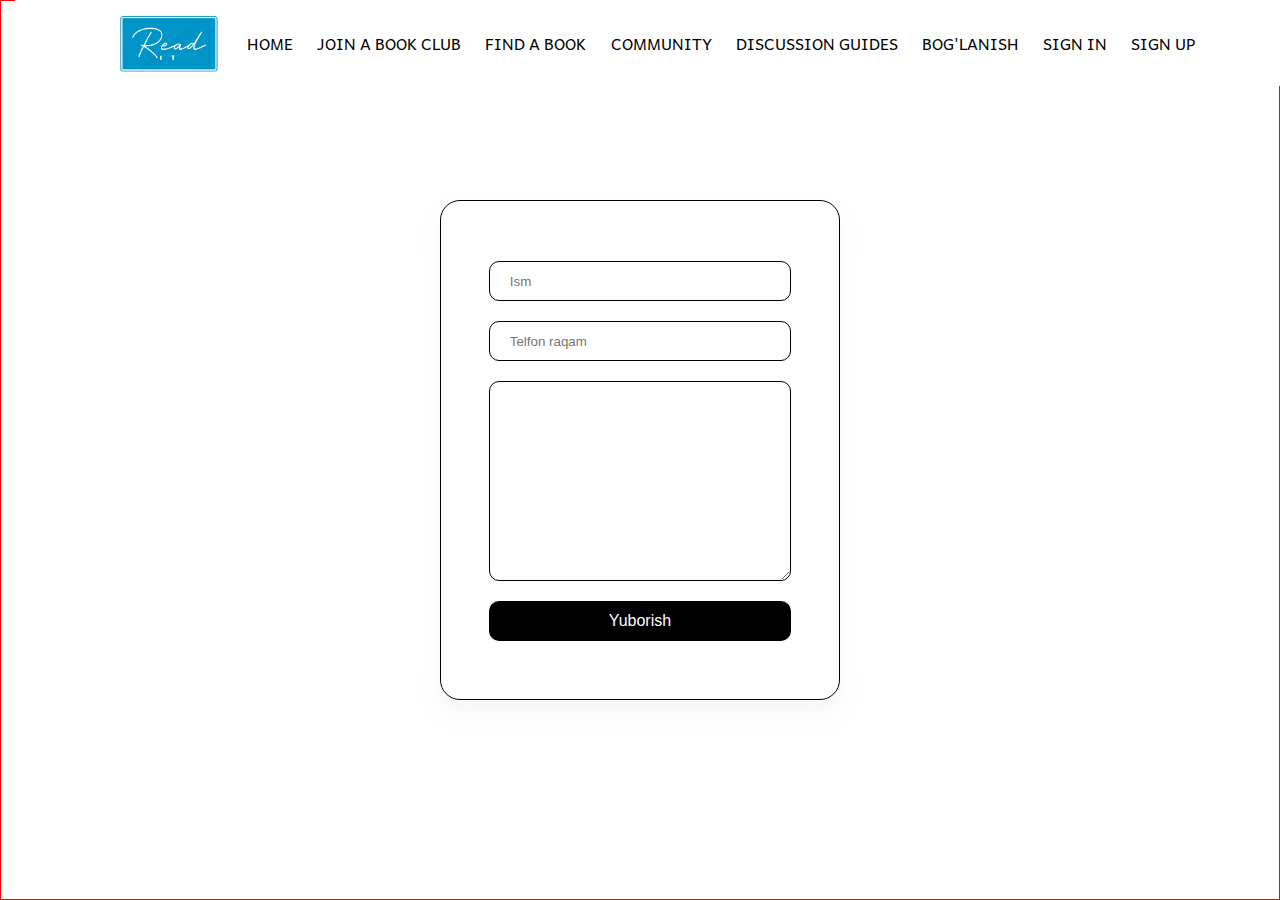
<file: boglanish.html>
<!DOCTYPE html>
<html lang="en">

<head>
    <meta charset="UTF-8">
    <meta name="viewport" content="width=device-width, initial-scale=1.0">
    <title>Document</title>
    <link rel="stylesheet" href="./assets/css/boglanish.css">
    <link rel="preconnect" href="https://fonts.googleapis.com">
    <link rel="preconnect" href="https://fonts.gstatic.com" crossorigin>
    <link href="https://fonts.googleapis.com/css2?family=Andika&display=swap" rel="stylesheet">
</head>

<body>
    <div>
        <div class="container">
            <div class="navbar">

                <img class="logo" src="./assets/media/logo.png" alt="">

                <a href="./index.html">HOME</a>
                <a href="#">JOIN A BOOK CLUB</a>
                <a href="#">FIND A BOOK</a>
                <a href="#">COMMUNITY</a>
                <a href="#">DISCUSSION GUIDES</a>
                <a href="./boglanish.html">BOG'LANISH</a>
                <a href="./login.html">SIGN IN</a>
                <a href="./signup.html">SIGN UP</a>

            </div>
        </div>
        <main>
            <form action="">
                <input type="text" placeholder="Ism">
                <input type="number" placeholder="Telfon raqam">
                <textarea name="" id="" cols="30" rows="10" placeholder="Xabar qoldiring">

                        </textarea>

                <button>Yuborish</button>
            </form>
        </main>
    </div>

</body>

</html>
</file>
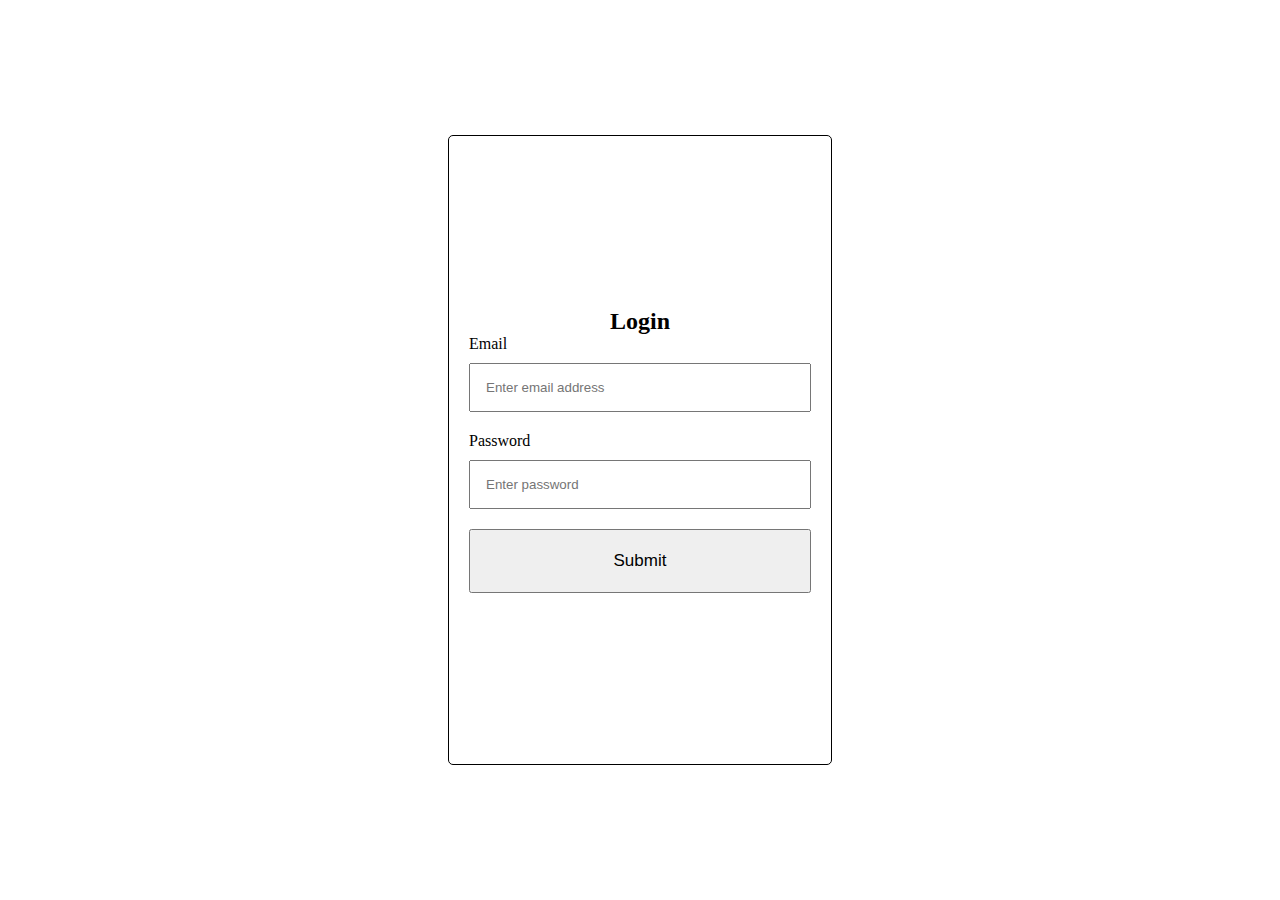
<file: login.html>
<!DOCTYPE html>
<html lang="en">

<head>
    <meta charset="UTF-8">
    <meta name="viewport" content="width=device-width, initial-scale=1.0">
    <link rel="stylesheet" href="./assets/css/home.css">
    <title>Document</title>
</head>

<body>
    <div class="signup">
        <form class="signup-inner" action="javascript:void(0)">
            <h2>Login</h2>

            <label for="email">Email</label>
            <input type="email" name="email" id="email" placeholder="Enter email address">

            <label for="password">Password</label>
            <input type="password" name="password" id="password" placeholder="Enter password">

            <button type="submit">Submit</button>
        </form>
    </div>
</body>

</html>
</file>
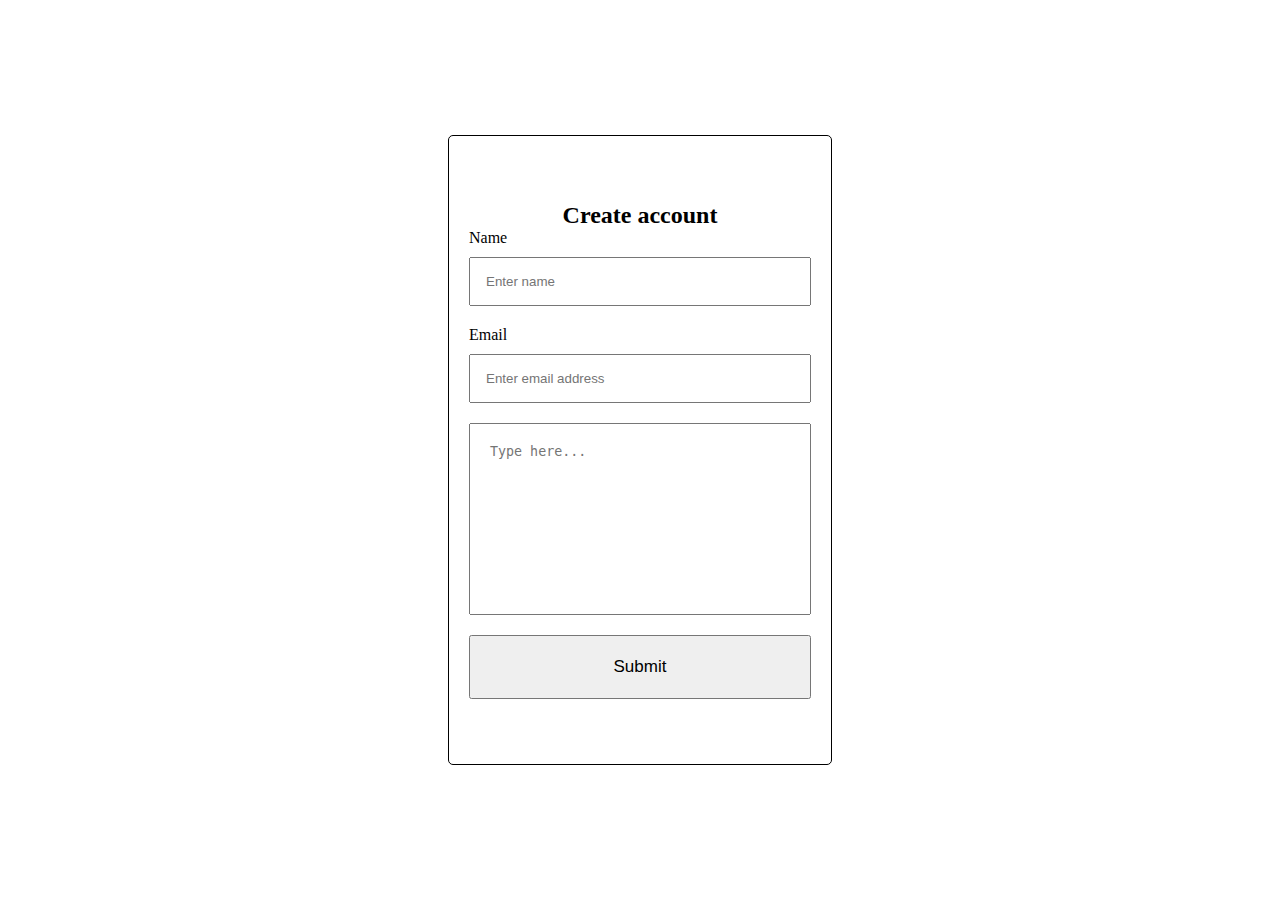
<file: signup.html>
<!DOCTYPE html>
<html lang="en">

<head>
    <meta charset="UTF-8">
    <meta name="viewport" content="width=device-width, initial-scale=1.0">
    <link rel="stylesheet" href="./assets/css/home.css">
    <title>Document</title>
</head>

<body>
    <div class="signup">
        <form class="signup-inner" action="javascript:void(0)">
            <h2>Create account</h2>
            <label for="name">Name</label>
            <input type="text" id="name" placeholder="Enter name">

            <label for="email">Email</label>
            <input type="email" name="email" id="email" placeholder="Enter email address">

            <textarea name="textarea" id="textarea" cols="30" rows="10" placeholder="Type here..."></textarea>

            <button type="submit">Submit</button>
        </form>
    </div>
</body>

</html>
</file>
<file: assets/css/boglanish.css>
* {
    margin: 0;
    padding: 0;
    box-sizing: border-box;
}

.container {
    max-width: 1440px;
    width: 100%;
    padding: 0 15px;
    margin: 0 auto;
    box-sizing: border-box;
}

.logo {
    width: 10%;
}

.navbar {
    top: 0;
    font-family: 'Andika', sans-serif;
    padding: 10px 100px;
    background-color: white;
    position: fixed;
    z-index: 10;
    width: 100%;
    display: flex;
    align-items: center;
    justify-content: space-between;
}

.navbar a {
    color: black;
    text-decoration: none;
}

.navbar a:hover {
    color: rgb(174, 158, 158);
}

main {
    width: 100%;
    height: 100vh;
    display: flex;
    align-items: center;
    justify-content: center;
    border: 1px solid red;
}

form {
    width: 400px;
    height: 500px;
    display: flex;
    flex-direction: column;
    align-items: center;
    box-shadow: rgba(247, 244, 244, 0.647) 0px 14px 28px, rgba(249, 244, 244, 0.555) 0px 10px 10px;
    border-radius: 20px;
    padding: 40px 10px;
    border: 1px solid black;
    background-color: #fff;
}

form input {
    width: 80%;
    height: 40px;
    border: 1px solid black;
    outline: none;
    padding-left: 20px;
    color: #fff;
    background: none;
    border-radius: 10px;
    margin-top: 20px;
}

form textarea {
    width: 80%;
    height: 200px;
    border: 1px solid black;
    outline: none;
    color: #fff;
    background: none;
    border-radius: 10px;
    margin-top: 20px;
}

form button {
    width: 80%;
    height: 40px;
    border: none;
    background-color: #000;
    font-size: 16px;
    border-radius: 10px;
    margin-top: 20px;
    color: white;
    cursor: pointer;
}

main>p {
    margin-top: 50px;
    color: #000;
}
</file>
<file: assets/css/home.css>
* {
    padding: 0;
    margin: 0;
    box-sizing: border-box;
}

.container {
    max-width: 1440px;
    width: 100%;
    padding: 0 15px;
    margin: 0 auto;
    box-sizing: border-box;
}

.logo {
    width: 10%;
}

.navbar {
    top: 0;
    font-family: 'Andika', sans-serif;
    padding: 10px 100px;
    background-color: white;
    position: fixed;
    z-index: 10;
    width: 100%;
    display: flex;
    align-items: center;
    justify-content: space-between;
}

.navbar a {
    color: black;
    text-decoration: none;
}

.navbar a:hover {
    color: rgb(174, 158, 158);
}

.rasm {
    background-color: ivory;
}

.h1 {
    display: flex;
    flex-wrap: wrap;
    justify-content: center;
    align-items: center;
    gap: 100px;
    margin-bottom: 80px;
    margin-left: 60%;
    margin-top: -20%;
}

.p {
    margin-top: -3%;
    text-align: center;
    max-width: 513px;
    color: #131313;
    font-size: 24px;
    font-style: normal;
    font-weight: 400;
    line-height: 150.4%;
    margin-bottom: 47px;
    margin-left: 65%;
}

.btn {
    margin-left: 73%;
    padding: 16px 60px;
    border-radius: 50px;
    background: #FE772D;
    color: #292D32;
    font-size: 16px;
    font-style: normal;
    font-weight: 500;
    border: 2px solid #FE772D;
}

.btn:hover {
    background-color: white;
    border: 2px solid #FE772D;
}

.box {
    width: 30%;
    margin: 20px;
}

.box p {
    font-size: 20px;
    font-weight: 700;
    text-align: left;
}

.box img {
    width: 60%;
}

.box0 {
    margin-top: 8%;
    display: flex;
    gap: 5%;
}

.box0 button {
    margin-left: 10%;
    margin-top: 2%;
    padding: 13px 50px;
    border-radius: 50px;
    background: #545454;
    color: #ffffff;
    font-size: 16px;
    font-style: normal;
    font-weight: 500;
    border: 2px solid #828080;
}

.box0 button:hover {
    background-color: white;
    border: 2px solid #6a6a6a;
    color: rgb(88, 88, 88);
}



.box3 {
    display: flex;
    margin-top: 3%;
    gap: 8%;
    margin-left: 12%;
}

.b {
    margin-left: 42%;
    margin-top: 2%;
    padding: 13px 50px;
    border-radius: 50px;
    background: #545454;
    color: #ffffff;
    font-size: 16px;
    font-style: normal;
    font-weight: 500;
    border: 2px solid #828080;
}

.b:hover {
    background-color: white;
    border: 2px solid #6a6a6a;
    color: rgb(88, 88, 88);
}

button {
    text-align: center;
}

.m0 {
    display: flex;
    justify-content: center;
    margin: 10px;
    width: 100%;
    margin-bottom: 120px;

    p {
        font-size: 16px;
    }

    img {
        width: 200px;
        height: 200px;
    }
}

.Paketlar {
    width: 100%;
    height: 700px;
    display: flex;
    align-items: center;
    flex-direction: column;
    /* border: 1px solid red; */
}

.Paketlar h1 {
    margin-top: 70px;
}

.pakets {
    width: 85%;
    height: 80%;
    display: flex;
    align-items: center;
    justify-content: space-between;
    /* border: 1px solid blue; */
}

.paket {
    width: 370px;
    height: 400px;
    display: flex;
    flex-direction: column;
    align-items: center;
    box-shadow: rgba(0, 0, 0, 0.25) 0px 14px 28px, rgba(0, 0, 0, 0.22) 0px 10px 10px;
    border-radius: 20px;
    /* border: 1px solid blueviolet; */
}

.paket>h1 {
    width: 100%;
    display: flex;
    justify-content: space-between;
    padding: 0 35px;
    /* border: 1px solid red; */
    font-weight: bold;
    font-size: 23px;
}

.paket h1 span {
    font-weight: 500;
    color: #6A6A6A;
}

.paket button {
    width: 318px;
    height: 48px;
    border-radius: 10px;
    background-color: #72A0FB;
    border: none;
    font-size: 20px;
    font-weight: 550;
    color: #FFF;
    cursor: pointer;
    margin-top: 40px;
}

.paket ul {
    width: 80%;
    display: flex;
    flex-direction: column;
    gap: 16px;
    list-style-type: none;
    /* border: 1px solid red; */
    margin-top: 20px;
    font-size: 15px;
}

.final {
    background-color: #4a627f;
    padding: 50px 0;


    img {
        width: 30px;
        height: 30px;
    }

    a {
        font-size: 16px;
        text-decoration: none;
        color: #000;
        margin-bottom: 10px;
    }

    .final-content {
        display: flex;
        justify-content: space-between;
        flex-direction: column;


    }
}

.final-inner {
    display: flex;
    align-items: center;
    justify-content: space-between;
}

.final-title {
    margin-bottom: 30px !important;
}

h5 {
    font-size: 19px;
    margin-bottom: 20px;
}

.copyright {
    width: 30%;
}

.signup {
    width: 100%;
}

.signup-inner {
    display: flex;
    /* align-items: center; */
    justify-content: center;
    flex-direction: column;
    position: absolute;
    top: 0;
    bottom: 0;
    left: 0;
    right: 0;
    margin: auto;
    width: 30%;
    height: 70%;
    border: 1px solid #000;
    border-radius: 5px;
    padding: 20px;
}

.signup label {
    margin-bottom: 10px;
}

.signup input {
    width: 100%;
    padding: 15px;
    margin-bottom: 20px;
}

.signup h2 {
    text-align: center;
}

.signup textarea {
    resize: none;
    margin-bottom: 20px;
    padding: 20px;
    box-sizing: border-box;
}

.signup button {
    padding: 20px 0;
    cursor: pointer;
    font-size: 17px;
}
</file>
